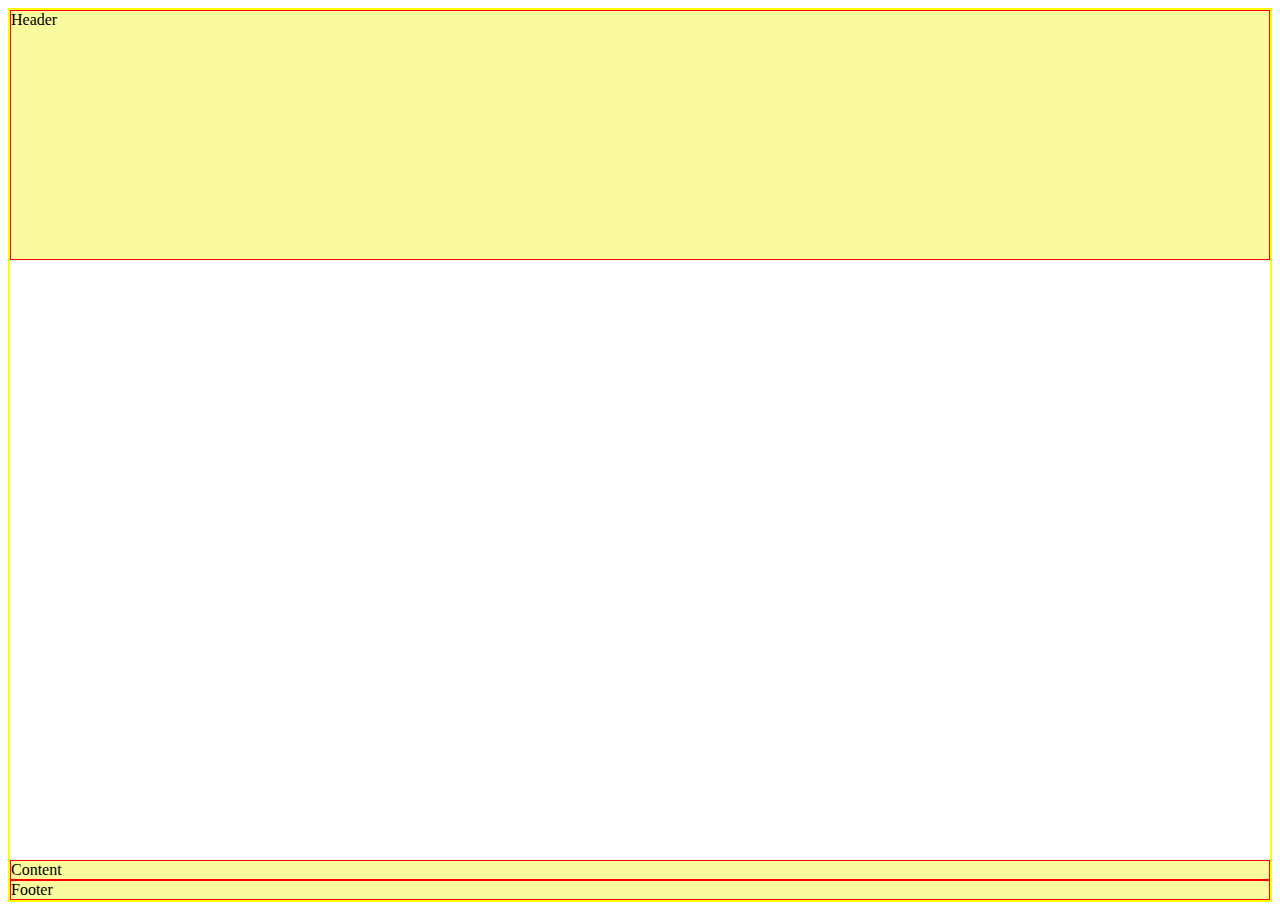
<file: blog-post.html>
<!DOCTYPE html>
<html lang="en">
  <head>
    <meta charset="utf-8" />
    <title>Exercise 1</title>
    <meta
      content="width=device-width, initial-scale=1, maximum-scale=1"
      name="viewport"
    />
    <link rel="stylesheet" href="css/blog-post.css" />
  </head>
  <body>
    <div class="container">
      <div class="header box">Header</div>
      <div class="feature"></div>
      <div class="content box">Content</div>
      <div class="footer box">Footer</div>
    </div>
  </body>
</html>
</file>
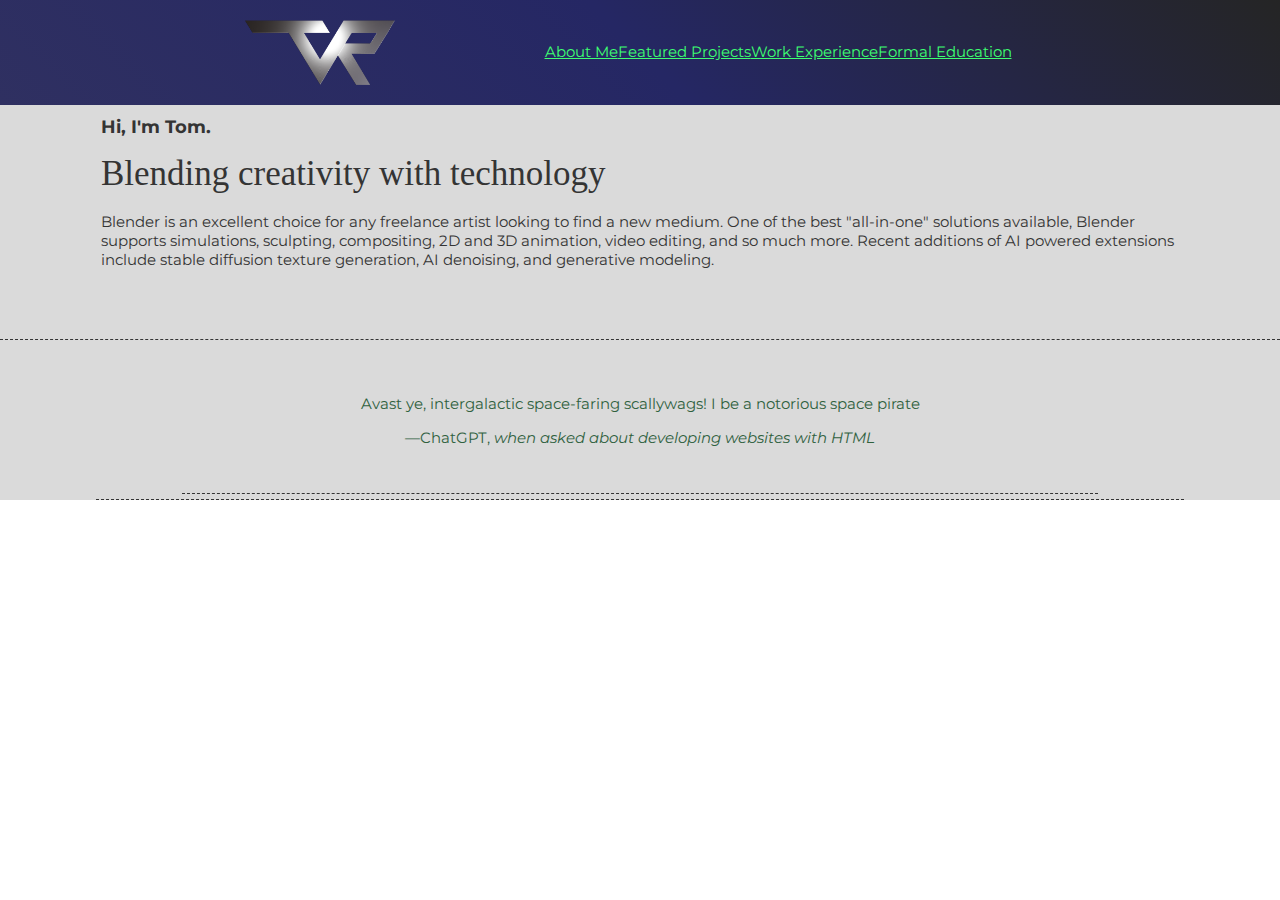
<file: projects-page.html>
<!DOCTYPE html>
<html lang="en">
  <head>
    <meta charset="UTF-8" />
    <meta name="viewport" content="width=device-width, initial-scale=1.0" />
    <title>Thomas ReMine - Resume</title>
    <!-- <link rel="stylesheet" href="css/styles.css" /> -->
    <link rel="stylesheet" href="css/styles-projects.css"
  </head>
  <body>
    <main>
      <!-- ***********************  ABOUT / PROFILE  *********************** -->
      <div class="wrapper">
        <header>
          <nav>
            <ul>
              <a href="index.html"><img src="images/tvr-logo_283x123.png" alt="TVR Logo" class="logo"></p>
              <li><a href="#name">About Me</a></li>
              <li><a href="#projects">Featured Projects</a></li>
              <li><a href="#work">Work Experience</a></li>
              <li><a href="#education">Formal Education</a></li>
            </ul>
          </nav>
        </header>
        <div class="content-wrap intro">
          <h3>Hi, I'm Tom.</h3>
          <link href="<link
            rel="preconnect"
            href="https://fonts.googleapis.com"
          />
          <link rel="preconnect" href="https://fonts.gstatic.com" crossorigin />
          <link
            href="https://fonts.googleapis.com/css2?family=Caveat+Brush&family=Montserrat&display=swap"
            rel="stylesheet"
          />
          <h2 class="tag-line">
            Blending creativity with technology
          </h2>
          <div class="personal-description">
            <p>
              Blender is an excellent choice for any freelance artist looking to find a new medium. One of the best "all-in-one" 
              solutions available, Blender supports simulations, sculpting, compositing, 2D and 3D animation, video editing, and so 
              much more. Recent additions of AI powered extensions include stable diffusion texture generation, AI denoising, and 
              generative modeling.

            </p>
          </div>
        </div>
       <div class="divider"></div>
        <div class="content-wrap divider">
            <section class="quote">
                <blockquote cite="https://chat.openai.com/chat" class="quote"><p>Avast ye, intergalactic space-faring scallywags! I be a notorious space pirate</p>
                </blockquote>
                <figcaption>—ChatGPT, <cite>when asked about developing websites with HTML</cite></figcaption>
            </section>
      </header>

        <div class="content-wrap divider">
            <div>

            </div>
        </div>
    </main>
  </body>
</html>
<!-- Avast ye, intergalactic space-faring scallywags! I be a notorious space pirate -->
</file>
<file: css/blog-post.css>
/* Mobile First Layout */
.container {
    display:grid;
    grid-template-columns: 300px 300px 300px;
    grid-template-rows: 250px 600px;
    border: 2px solid yellow;
  /* Use grid-template-area to create a mobile layout where each named space occupies its own row */
  
}
.box {
  border: 1px solid red;
  background: #F8FA9D;
  }

.header {
    grid-area: hd;
}

.footer {
  grid-area: ft;  
}
.feature {
  grid-area: feat;
}
.content {
  grid-area: main;
}

/* If wide enough */
@media(min-width:900px){
  .container{
    display:grid;
    grid-template-columns: 300px 300px 300px;
    grid-template-rows: 250px 600px;
    grid-template-areas: 
    "hd hd hd hd hd hd hd hd"
    "feat feat feat feat feat feat feat feat"
    "main main main main main main main main"
    "ft ft ft ft ft ft ft ft";
    border: 2px solid yellow;
}
}
</file>
<file: css/styles.css>
/* Set dark mode as a defauly (if applicable in browser) */

html {
  color-scheme: dark light;
}

body {
  display: grid;
  height: 100%;
}

.container {
  display: grid;
  grid-template-columns: repeat(3, 1fr);
  grid-template-rows: 250px 600px;
  /* border: 2px solid yellow; */
  /* using grid-template-area to create a mobile layout where each named space occupies its own row */
  grid-template-areas:
    "hd"
    "sd"
    "main"
    "ft";
}

.header {
  grid-area: hd;
}

.sidebar {
  grid-area: sd;
  margin: 10px;
  padding: 3px;
}

.content {
  grid-area: main;
  margin: 10px;
}

a:hover {
  background-color: darkgray;
  text-decoration: none;
}

/* Header/Title Section
----------------------------------- */

.header {
  display: grid;
  background-image: linear-gradient(
    /* 45deg, #12c2e9, #c471ed, #f64f59 */ 45deg,
    #f64f59,
    #c471ed,
    #12c2e9
  );
  margin: 0, auto;
  padding: 20px;
  text-align: center;
  font-size: 2em;
  font-weight: bold;
}

#logo-twitter {
  display: flex;
  text-align: left;
  max-width: 5%;
  height: auto;
}

/* About Section
----------------------------------- */
.about p {
  padding: 10px;
  font-family: Arial, Helvetica, sans-serif;
}

.about h2 {
  padding: 10px;
}

/* Archive Section
----------------------------------- */
.archive {
  padding: 10px;
}
li {
  list-style-type: square;
}

/* Home Section
----------------------------------- */
.home {
  padding: 10px;
}

.home img {
  justify-content: center;
  align-content: center;
}

/* Blog Section
----------------------------------- */
.sidebar h1 {
  margin-bottom: 0;
  text-align: center;
}
.blog-date {
  margin-top: 2px;
  color: dimgray;
  font-style: italic;
  text-align: center;
}

.blog-last {
  text-align: right;
}

.blog-body {
  font-family: Arial, Helvetica, sans-serif;
  margin: auto;
  padding: 15px;
}

.blog-body > img {
  width: 50%;
  height: auto;
  align-items: center;
}

/* Navigation Bar Section
----------------------------------- */
.nav-bar {
  background: #2f3061;
  list-style-type: none;
  display: flex;
  grid-template-columns: repeat(5, 1fr);
  margin: 0;
  padding: 0;
  justify-items: center;
  justify-content: center;
  align-items: center;
}

.footer {
  grid-area: ft;
  text-align: center;
  font-family: Arial, Helvetica, sans-serif;
}

/* If Screen Is Wide Enough */
@media screen and (min-width: 800px) {
  .container {
    display: grid;
    grid-template-columns: 300px 300px 300px;
    grid-template-rows: 250px 600px;
    grid-template-areas:
      "hd hd hd hd hd hd hd hd"
      /* "sd sd main main main main main main" 
      ^^^ This was the original line, but it makes the about section too long*/
      "sd sd sd sd sd sd main main"
      /* ^^^ This line makes the Blog Post section bigger, but doesn't shrink correctly when resizing page. */
      "ft ft ft ft ft ft ft ft";
    /* border: 2px solid red; */
  }
}

@media (min-width: 828px) and (max-width: 1080) {
  display: grid;
}
</file>
<file: css/styles-projects.css>
/* Global Styles/Type Selectors
----------------------------- */
html {
    box-sizing: border-box;
}

*, *:before, *:after {
    box-sizing: inherit;
}

body {
    color: #343434;
    margin: 0;
    padding: 0;
    font-family: 'Montserrat', sans-serif;
    font-size: 15px;
    line-height: 125%;
}

main, .projects {
    background-color: #dadada;
}

img {
    width:300px;
}

h1 {
    font-size: 50px;
    /* line-height: 1; */
}

h2 {
    font-size: 35px;
}

h1, h2 {
    font-family: 'Oswald', cursive;
    font-weight: 400;
    /* margin: 15; */
}

h3 {
    margin-bottom: 0;
}

.item-details h3 + p {
    font-style: italic;
}

.item-details h3 ~ p {
    margin: 0;
}

html {
    scroll-behavior: smooth;
}

.divider  {
    border-bottom: 1px dashed #343434;
    padding: 25px 0px;
}

.divider > section:last-of-type {
    border-bottom: none;
}

/* Hyperlink Selectors
----------------------------- */

a:link{
    color: rgb(61, 255, 113);
}

a:visited {
    color:rgb(61, 255, 255);
}

a:focus {
    font-style: bold;
}

a:hover {
    background: #f7fff74b;
    text-decoration: none;
}

a:active {
    color: red;
}

/* Class Selectors
----------------------------- */


.quote figcaption, blockquote {
    color: #2f613e;
    text-align: center;
}

.quote {
    background-color: none;
}

.content-wrap {
    max-width: 90%; 
    width: 85%;
    margin: 0 auto;
    padding: 5px;
    padding-top: 40px;
}

.content-wrap.intro {
    padding-top: 100px;
}


/* Navigation Bar
----------------------------- */

nav ul {
    background-image: linear-gradient(
        45deg, #2f3061, #252764, #252525
    );
    list-style-type: none;
    width: 100vw;
    /* display: grid;
    grid-template-columns: repeat(5, 1fr); */
    display: flex;
    margin: 0;
    padding-right: 5%;
    justify-items: center;
    justify-content: center;
    align-items: center;
}

img.logo {
    margin: 0;
    padding-top: 20px;
    max-width: 50%;
    min-width: 50px;
}

header nav {
    position: fixed;
}

#scroll {
    scroll-behavior: smooth;
}

#name, #projects, #work, #education {
    scroll-margin-block-start: 110px;
    /*Adds margin to the top of the viewport*/
    
    scroll-margin-block-end: 110px;
    /*Adds margin to the bottom of the viewport*/ 
}

@media screen and (max-width: 749px) {
    h1 {
        font-size: 35px;
    }
    h2 {
        font-size: 30px;
    }
    contact-list a {
        padding: 5px;
    }
    nav ul {
        font-size: 75%;
    }
    .name {
        margin-top: 35%;
    }
}
</file>
